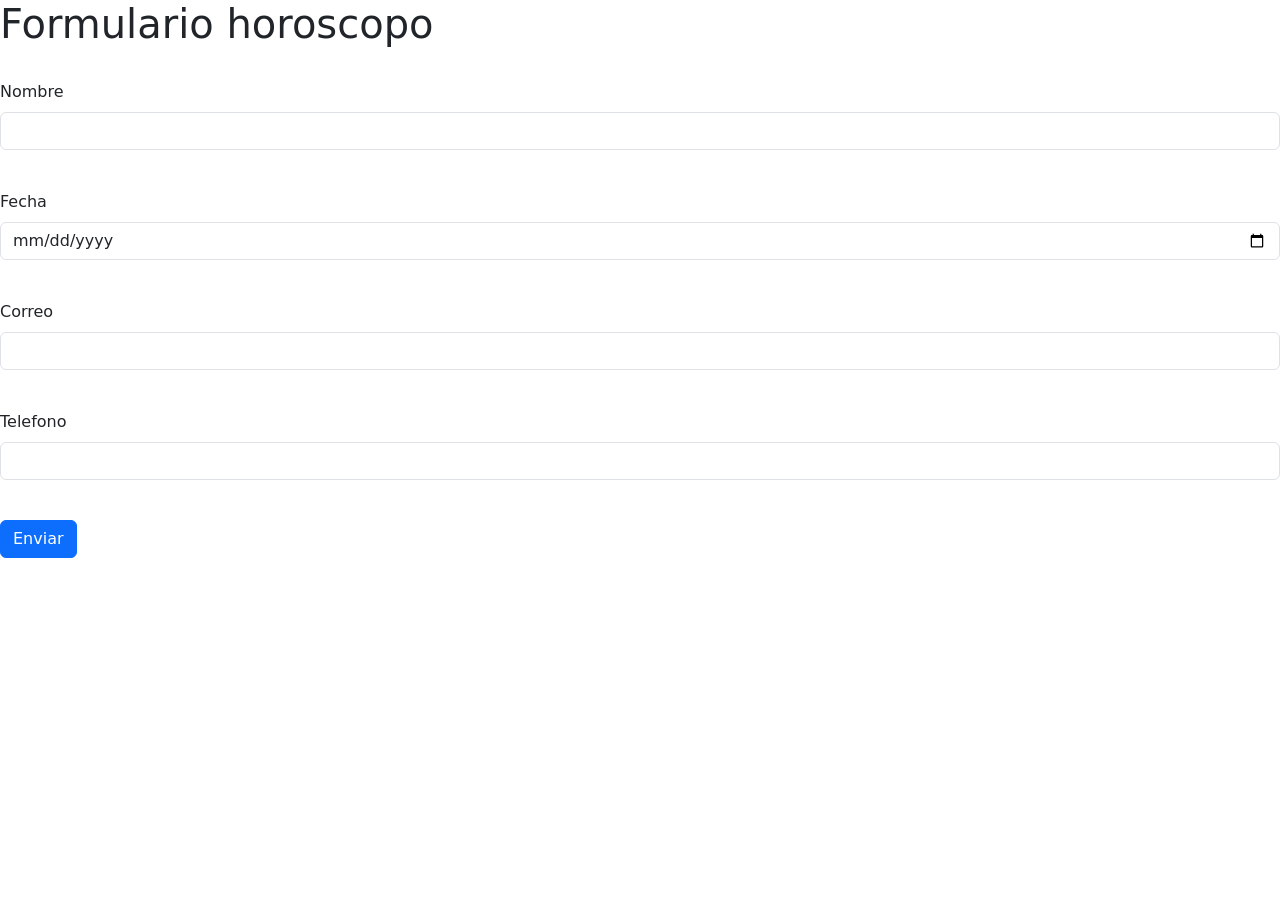
<file: Formulario.HTML>
<!DOCTYPE html>
<html lang="en">
<head>
    <meta charset="UTF-8">
    <meta name="viewport" content="width=device-width, initial-scale=1.0">
    <title>Formulario</title>
    <link href="https://cdn.jsdelivr.net/npm/bootstrap@5.3.2/dist/css/bootstrap.min.css" rel="stylesheet">
</head>
<body>

    <h1>Formulario horoscopo</h1>
    <form action="Recibir.PHP" method="post">

    <br>
    <div class="mb-3">
    <label for="Nombre" class="form-label">Nombre</label>
    <input type="text" class="form-control" id="Nombre">
    </div>

    <br>
    <div class="mb-3">
    <label for="Fecha" class="form-label">Fecha</label>
    <input type="date" class="form-control" id="Fecha">
    </div>

    <br>
    <div class="mb-3">
    <label for="Correo" class="form-label">Correo</label>
    <input type="email" class="form-control" id="Correo">
    </div>


    <br>
    <div class="mb-3">
    <label for="Telefono" class="form-label">Telefono</label>
    <input type="text" class="form-control" id="Telefono">
    </div>


    <br>
    <button type="submit" class="btn btn-primary">Enviar</button>
    </form>
</body>
</html>
</file>
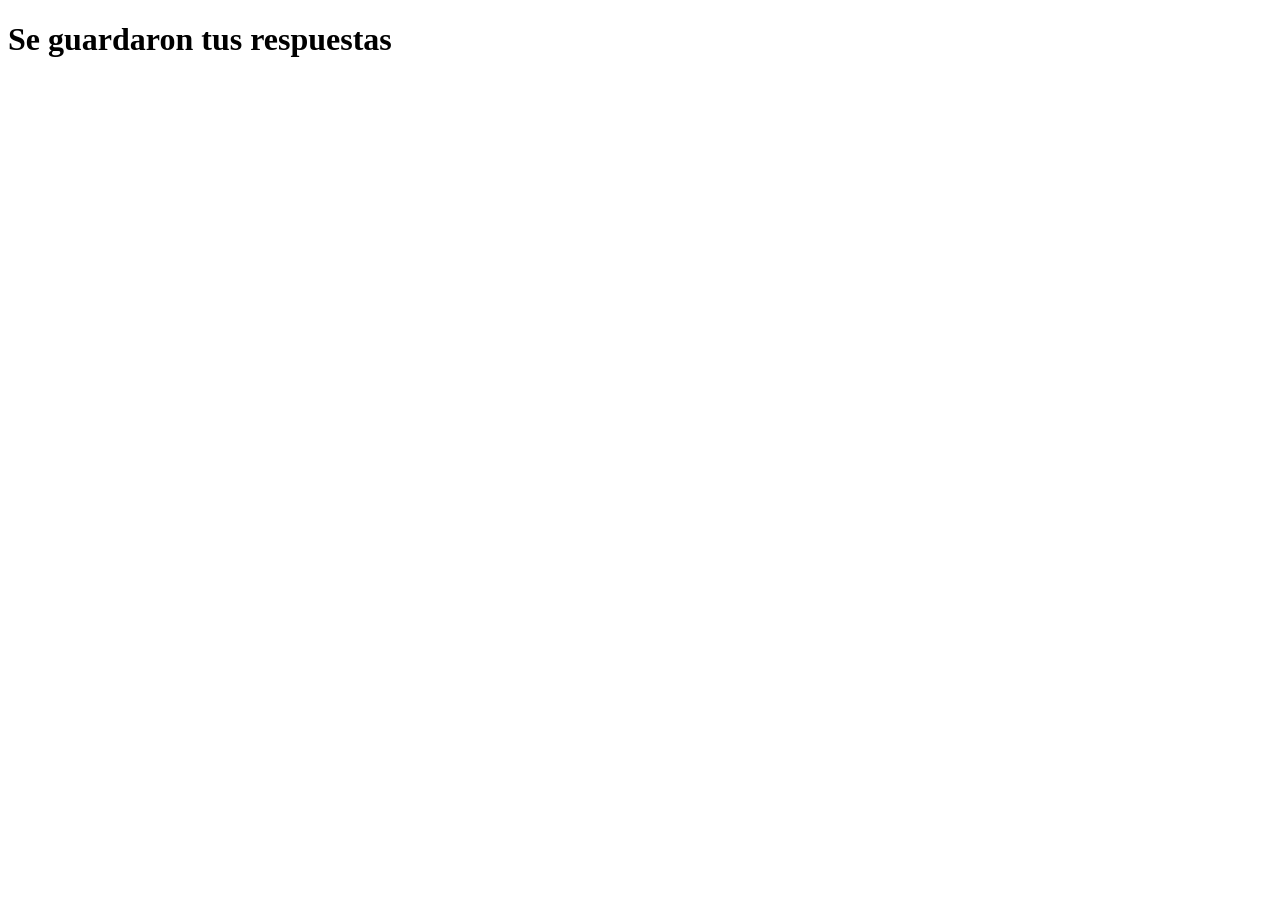
<file: Respuesta.HTML>
<!DOCTYPE html>
<html lang="en">
<head>
    <meta charset="UTF-8">
    <meta name="viewport" content="width=device-width, initial-scale=1.0">
    <title>Respuesta</title>
</head>
<body>
    <h1>Se guardaron tus respuestas</h1>
</body>
</html>
</file>
